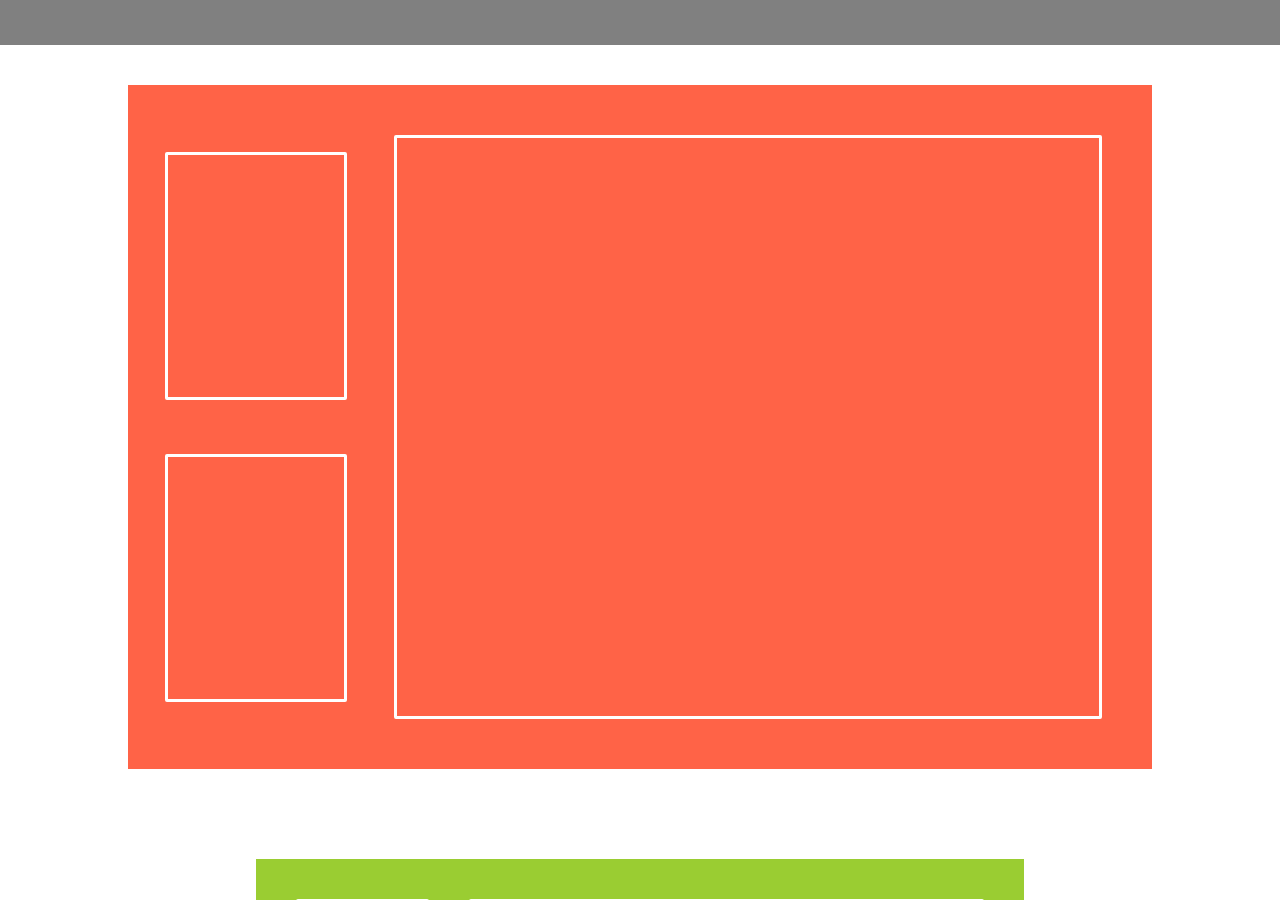
<file: templates/canvas.html>
<!DOCTYPE html>
<html lang="fr">
<head>
    <meta charset="utf-8">
    <link rel="stylesheet" type="text/css" href="/static/css/style.css">
    <script type="text/javascript" src = "/static/js/d3/d3.js"></script>
<!--    <script src="http://d3js.org/d3.v4.min.js"></script>-->
    <script src="http://d3js.org/queue.v1.min.js"></script>
<!--    <script src="http://d3js.org/topojson.v1.min.js"></script>-->
    <script src="/static/js/d3/d3-tip.js"></script>
    <title>Projet Viz</title>
</head>

<body>
    <div class="header"></div>
    <div class="main_block">
        <div class="map_box">
            <div class="map_toolbox_container">
                <div class="map_attribute_choice_container"></div>
                <div class="year_slider_container"></div>
            </div>
            <div class="map_container"></div>
        </div>
        <div class="graph_box">
            <div class="graph_attribute_choice_container"></div>
            <div class="graph_container"></div>
        </div>
        <div class="graph_box">
            <div class="graph_attribute_choice_container"></div>
            <div class="graph_container"></div>
        </div>
    </div>
</body>
</html>
</file>
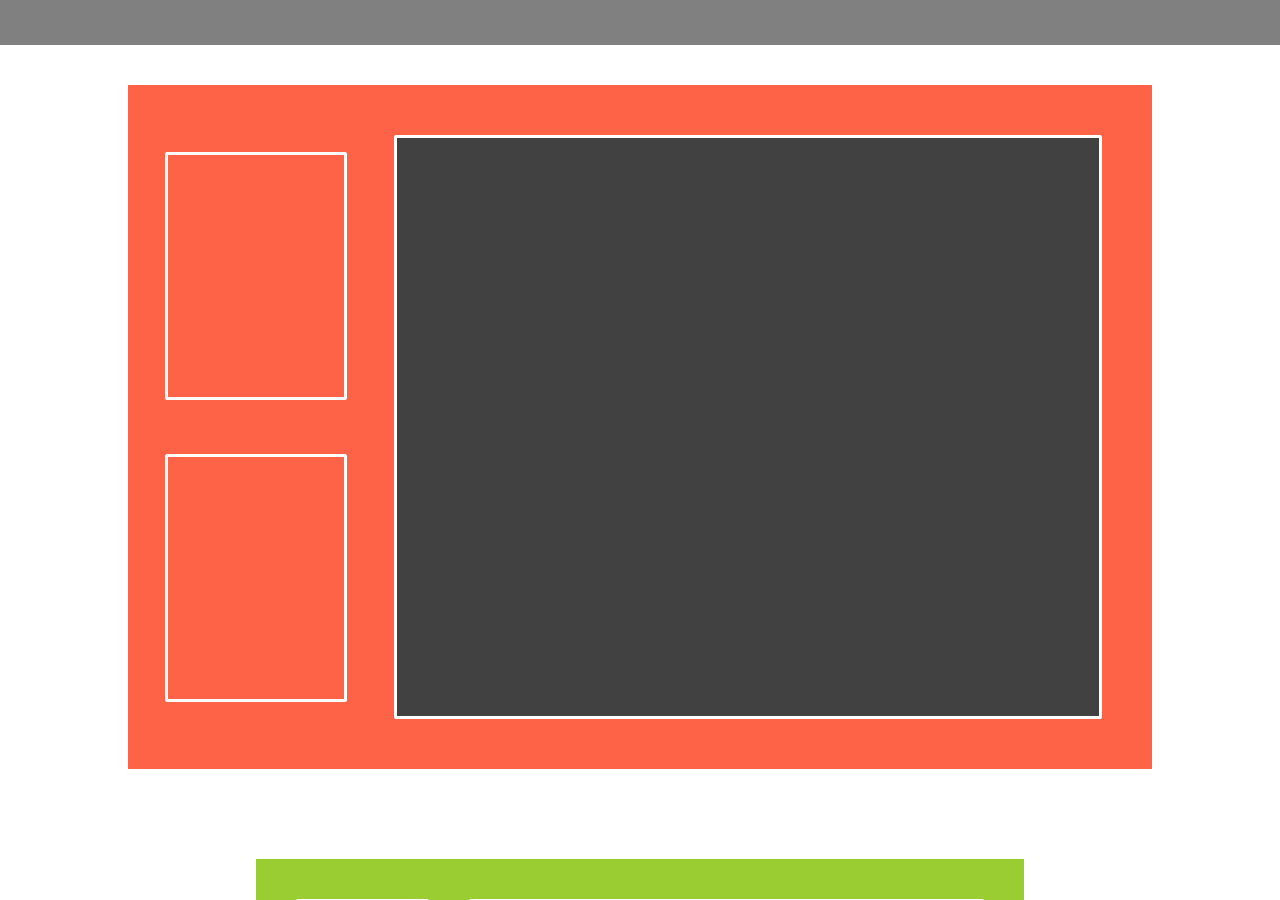
<file: templates/canvasV0.1.html>
<!DOCTYPE html>
<html lang="fr">
<head>
    <meta charset="utf-8">
    <link rel="stylesheet" type="text/css" href="/static/css/stylev0.1.css">
    <script type="text/javascript" src = "/static/js/d3/d3.js"></script>
    <script src="http://d3js.org/queue.v1.min.js"></script>
    <script src="http://d3js.org/topojson.v1.min.js"></script>
    <script src="/static/js/d3/d3-tip.js"></script>
    <title>Projet Viz</title>
</head>

<body>
    <div class="header"></div>
    <div class="main_block">
        <div class="map_box">
            <div class="map_toolbox_container">
                <div class="map_attribute_choice_container"></div>
                <div class="year_slider_container"></div>
            </div>
            <div class="map_container"></div>
        </div>
        <div class="graph_box">
            <div class="graph_attribute_choice_container"></div>
            <div class="graph_container"></div>
        </div>
        <div class="graph_box">
            <div class="graph_attribute_choice_container"></div>
            <div class="graph_container"></div>
        </div>
    </div>
<script type="text/javascript" src="/static/js/worldmap.js"></script>
</body>
</html>
</file>
<file: static/css/style.css>
html,body {
    height:100%;
    margin:0;
    padding:0;
}

.header{
	height:5%;
    margin:0;
    padding:0;
	background-color: grey;	
}

.main_block {
	height:95%;
    margin:0;
    padding:0;
	display: flex;
	background-color: white;
	flex-direction: column;
	align-items : center;
	overflow-y: auto;
}

/* ----- MAP BOX ----- */
.map_box {
	margin:40px;
    padding:0;
	background-color: #FF6347;
	min-width: 80%;
	min-height: 80%;
	display: flex;
}

.map_toolbox_container {
	margin-top : 40px;
	margin-bottom : 40px;
	margin-left: 40px;
	flex : 1;
	display: flex;
	flex-direction: column;
	justify-content: space-around;
	align-items: center;
}

.map_container {
	margin : 50px;
	flex : 4;
	border-color: white;
	border-radius: 2px; 
	border-style : solid;
}

.map_attribute_choice_container {
	width: 100%;
	height: 40%;
	border-color: white;
	border-radius: 2px; 
	border-style : solid;
}

.year_slider_container {
	width: 100%;
	height: 40%;
	border-color: white;
	border-radius: 2px; 
	border-style : solid;
}

#slider {
	background-color: green;
}
/* ----- GRAPH BOXES ----- */

.graph_box {
	margin:50px;
    padding:0;
	background-color: #9ACD32	;
	min-width: 60%;
	min-height: 40%;
	display: flex;
}

.graph_attribute_choice_container {
	margin-top : 40px;
	margin-bottom : 40px;
	margin-left: 40px;
	padding: 0;
	flex : 1;
	border-color: white;
	border-radius: 2px; 
	border-style : solid;
}

.graph_container {
	margin:40px;
    padding:0;
	flex : 4;
	border-color: white;
	border-radius: 2px; 
	border-style : solid;
}
</file>
<file: static/css/stylev0.1.css>
html,body {
    height:100%;
    margin:0;
    padding:0;
}

.header{
	height:5%;
    margin:0;
    padding:0;
	background-color: grey;	
}

.main_block {
	height:95%;
    margin:0;
    padding:0;
	display: flex;
	background-color: white;
	flex-direction: column;
	align-items : center;
	overflow-y: auto;
}

/* ----- MAP BOX ----- */
.map_box {
	margin:40px;
    padding:0;
	background-color: #FF6347;
	min-width: 80%;
	min-height: 80%;
	display: flex;
}

.map_toolbox_container {
	margin-top : 40px;
	margin-bottom : 40px;
	margin-left: 40px;
	flex : 1;
	display: flex;
	flex-direction: column;
	justify-content: space-around;
	align-items: center;
}

.map_container {
	margin : 50px;
	flex : 4;
	border-color: white;
	border-radius: 2px; 
	border-style : solid;
	background-color: #414141	;
}

.map_attribute_choice_container {
	width: 100%;
	height: 40%;
	border-color: white;
	border-radius: 2px; 
	border-style : solid;
}

.year_slider_container {
	width: 100%;
	height: 40%;
	border-color: white;
	border-radius: 2px; 
	border-style : solid;
}
/* ----- GRAPH BOXES ----- */

.graph_box {
	margin:50px;
    padding:0;
	background-color: #9ACD32	;
	min-width: 60%;
	min-height: 40%;
	display: flex;
}

.graph_attribute_choice_container {
	margin-top : 40px;
	margin-bottom : 40px;
	margin-left: 40px;
	padding: 0;
	flex : 1;
	border-color: white;
	border-radius: 2px; 
	border-style : solid;
}

.graph_container {
	margin:40px;
    padding:0;
	flex : 4;
	border-color: white;
	border-radius: 2px; 
	border-style : solid;
}

.d3-tip {
    line-height: 1.5;
    font-weight: 400;
    font-family:"avenir next", Arial, sans-serif;
    padding: 6px;
    background: rgba(0, 0, 0, 0.6);
    color: #FFA500;
    border-radius: 1px;
    pointer-events: none;
    }
.country {
	fill: #1E1E1E;
	fill-opacity: 0.5 ;
	stroke: white;
	stroke-width: 1;
	/*filter: drop-shadow(3px 3px 4px #4444dd);*/
	/*box-shadow: 0 0 30px #333;*/
}

.country:hover {
	filter: drop-shadow(3px 3px 4px white);
	stroke-width: 3;
}
</file>
